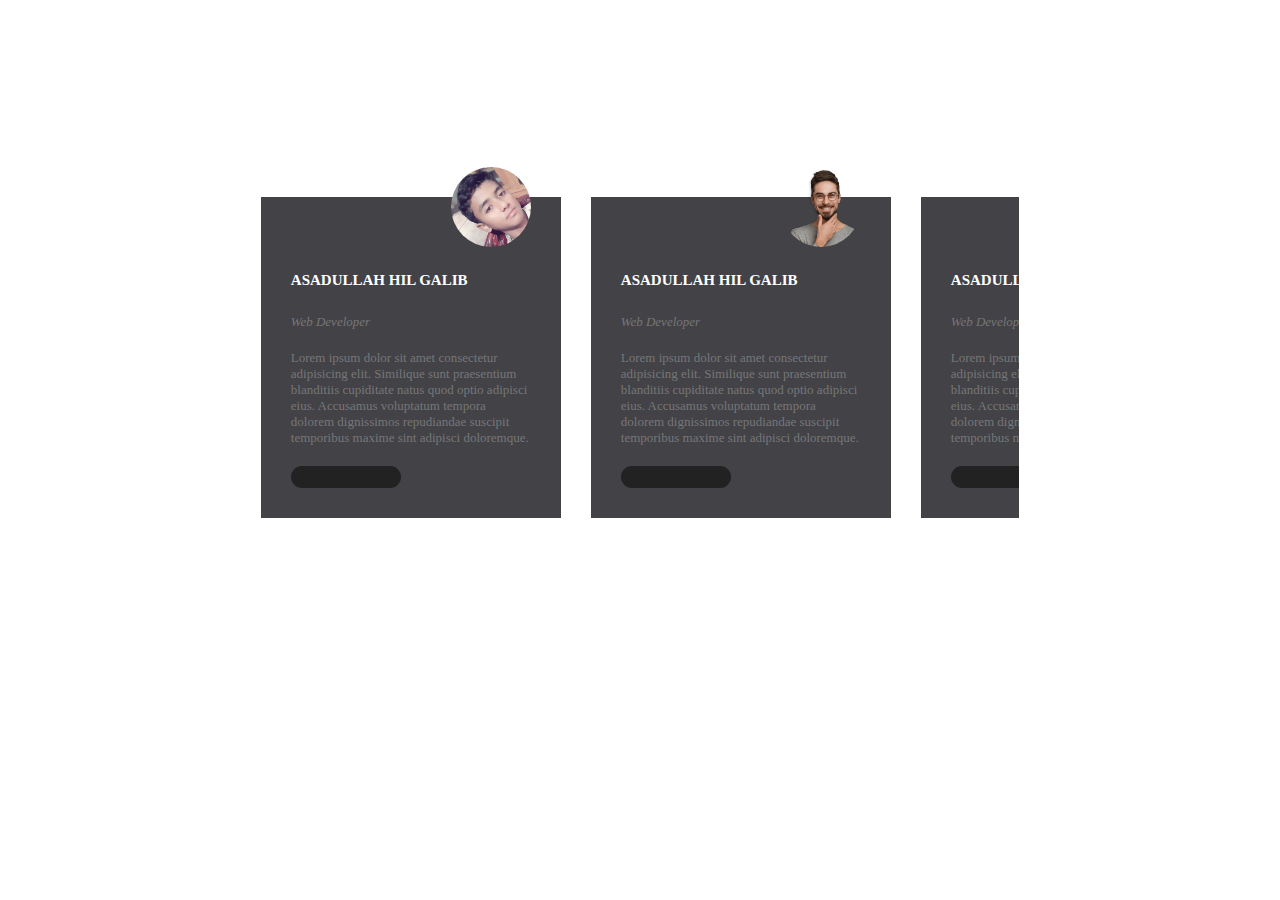
<file: my slider/index.html>
<!DOCTYPE html>
<html lang="en">
<head>
    <meta charset="UTF-8">
    <meta http-equiv="X-UA-Compatible" content="IE=edge">
    <meta name="viewport" content="width=device-width, initial-scale=1.0">
    <title>Document</title>
    <link rel="stylesheet" href="style.css">
</head>
<body>
      <!-- Testimonisl Section -->
                         <!-- TESTIMONIAL TITLE -->
                         <div class="section_title">
                            <h2 style="color: #fff; margin-top: 50px;">Recommendations</h2>
                        </div>
                        <div class="swiper-container mySwiper" style="margin-top: 20px;">
                           <div class="swiper-wrapper">
                           <div class="swiper-slide">
                               <div class="card">
                                   <div class="card_img">
                                       <img src="./images/face_1.jpg" alt="">
                                   </div>
                                   <div class="card_body">
                                       <h4 class="name">Asadullah Hil Galib</h4>
                                       <span class="profession">Web Developer</span>
                                       <p class="info">Lorem ipsum dolor sit amet consectetur adipisicing elit. Similique sunt praesentium blanditiis cupiditate natus quod optio adipisci eius. Accusamus voluptatum tempora dolorem dignissimos repudiandae suscipit temporibus maxime sint adipisci doloremque.</p>
                                     <div>
                                       <div class="rating">
                                           <span class="rated"><i class="fas fa-star"></i></span>
                                           <span class="rated"><i class="fas fa-star"></i></span>
                                           <span class="rated"><i class="fas fa-star"></i></span>
                                           <span class="rated"><i class="fas fa-star"></i></span>
                                           <span class="un_rated"><i class="fas fa-star"></i></span>
                                       </div>
                                     </div>
                                   </div>
                               </div>
                           </div>
                           <div class="swiper-slide">
                               <div class="card">
                                   <div class="card_img">
                                       <img src="./images/face-2.png" alt="">
                                   </div>
                                   <div class="card_body">
                                       <h4 class="name">Asadullah Hil Galib</h4>
                                       <span class="profession">Web Developer</span>
                                       <p class="info">Lorem ipsum dolor sit amet consectetur adipisicing elit. Similique sunt praesentium blanditiis cupiditate natus quod optio adipisci eius. Accusamus voluptatum tempora dolorem dignissimos repudiandae suscipit temporibus maxime sint adipisci doloremque.</p>
                                     <div>
                                       <div class="rating">
                                           <span class="rated"><i class="fas fa-star"></i></span>
                                           <span class="rated"><i class="fas fa-star"></i></span>
                                           <span class="rated"><i class="fas fa-star"></i></span>
                                           <span class="rated"><i class="fas fa-star"></i></span>
                                           <span class="un_rated"><i class="fas fa-star"></i></span>
                                       </div>
                                     </div>
                                   </div>
                               </div>
                           </div>
                           <div class="swiper-slide">
                               <div class="card">
                                   <div class="card_img">
                                       <img src="./images/face-2.jpg" alt="">
                                   </div>
                                   <div class="card_body">
                                       <h4 class="name">Asadullah Hil Galib</h4>
                                       <span class="profession">Web Developer</span>
                                       <p class="info">Lorem ipsum dolor sit amet consectetur adipisicing elit. Similique sunt praesentium blanditiis cupiditate natus quod optio adipisci eius. Accusamus voluptatum tempora dolorem dignissimos repudiandae suscipit temporibus maxime sint adipisci doloremque.</p>
                                     <div>
                                       <div class="rating">
                                           <span class="rated"><i class="fas fa-star"></i></span>
                                           <span class="rated"><i class="fas fa-star"></i></span>
                                           <span class="rated"><i class="fas fa-star"></i></span>
                                           <span class="rated"><i class="fas fa-star"></i></span>
                                           <span class="un_rated"><i class="fas fa-star"></i></span>
                                       </div>
                                     </div>
                                   </div>
                               </div>
                           </div>
                           <div class="swiper-slide">
                               <div class="card">
                                   <div class="card_img">
                                       <img src="./images/face-3.jpg" alt="">
                                   </div>
                                   <div class="card_body">
                                       <h4 class="name">Asadullah Hil Galib</h4>
                                       <span class="profession">Web Developer</span>
                                       <p class="info">Lorem ipsum dolor sit amet consectetur adipisicing elit. Similique sunt praesentium blanditiis cupiditate natus quod optio adipisci eius. Accusamus voluptatum tempora dolorem dignissimos repudiandae suscipit temporibus maxime sint adipisci doloremque.</p>
                                     <div>
                                       <div class="rating">
                                           <span class="rated"><i class="fas fa-star"></i></span>
                                           <span class="rated"><i class="fas fa-star"></i></span>
                                           <span class="rated"><i class="fas fa-star"></i></span>
                                           <span class="rated"><i class="fas fa-star"></i></span>
                                           <span class="un_rated"><i class="fas fa-star"></i></span>
                                       </div>
                                     </div>
                                   </div>
                               </div>
                           </div>
                           <div class="swiper-slide">
                               <div class="card">
                                   <div class="card_img">
                                       <img src="./images/face-2.png" alt="">
                                   </div>
                                   <div class="card_body">
                                       <h4 class="name">Asadullah Hil Galib</h4>
                                       <span class="profession">Web Developer</span>
                                       <p class="info">Lorem ipsum dolor sit amet consectetur adipisicing elit. Similique sunt praesentium blanditiis cupiditate natus quod optio adipisci eius. Accusamus voluptatum tempora dolorem dignissimos repudiandae suscipit temporibus maxime sint adipisci doloremque.</p>
                                     <div>
                                       <div class="rating">
                                           <span class="rated"><i class="fas fa-star"></i></span>
                                           <span class="rated"><i class="fas fa-star"></i></span>
                                           <span class="rated"><i class="fas fa-star"></i></span>
                                           <span class="rated"><i class="fas fa-star"></i></span>
                                           <span class="un_rated"><i class="fas fa-star"></i></span>
                                       </div>
                                     </div>
                                   </div>
                               </div>
                           </div>
                           <div class="swiper-slide">
                               <div class="card">
                                   <div class="card_img">
                                       <img src="./images/face-4.jpg" alt="">
                                   </div>
                                   <div class="card_body">
                                       <h4 class="name">Asadullah Hil Galib</h4>
                                       <span class="profession">Web Developer</span>
                                       <p class="info">Lorem ipsum dolor sit amet consectetur adipisicing elit. Similique sunt praesentium blanditiis cupiditate natus quod optio adipisci eius. Accusamus voluptatum tempora dolorem dignissimos repudiandae suscipit temporibus maxime sint adipisci doloremque.</p>
                                     <div>
                                       <div class="rating">
                                           <span class="rated"><i class="fas fa-star"></i></span>
                                           <span class="rated"><i class="fas fa-star"></i></span>
                                           <span class="rated"><i class="fas fa-star"></i></span>
                                           <span class="rated"><i class="fas fa-star"></i></span>
                                           <span class="un_rated"><i class="fas fa-star"></i></span>
                                       </div>
                                     </div>
                                   </div>
                               </div>
                           </div>
                           <div class="swiper-slide">
                               <div class="card">
                                   <div class="card_img">
                                       <img src="./images/face-3.jpg" alt="">
                                   </div>
                                   <div class="card_body">
                                       <h4 class="name">Asadullah Hil Galib</h4>
                                       <span class="profession">Web Developer</span>
                                       <p class="info">Lorem ipsum dolor sit amet consectetur adipisicing elit. Similique sunt praesentium blanditiis cupiditate natus quod optio adipisci eius. Accusamus voluptatum tempora dolorem dignissimos repudiandae suscipit temporibus maxime sint adipisci doloremque.</p>
                                     <div>
                                       <div class="rating">
                                           <span class="rated"><i class="fas fa-star"></i></span>
                                           <span class="rated"><i class="fas fa-star"></i></span>
                                           <span class="rated"><i class="fas fa-star"></i></span>
                                           <span class="rated"><i class="fas fa-star"></i></span>
                                           <span class="un_rated"><i class="fas fa-star"></i></span>
                                       </div>
                                     </div>
                                   </div>
                               </div>
                           </div>
                           <div class="swiper-slide">
                               <div class="card">
                                   <div class="card_img">
                                       <img src="./images/face-2.jpg" alt="">
                                   </div>
                                   <div class="card_body">
                                       <h4 class="name">Asadullah Hil Galib</h4>
                                       <span class="profession">Web Developer</span>
                                       <p class="info">Lorem ipsum dolor sit amet consectetur adipisicing elit. Similique sunt praesentium blanditiis cupiditate natus quod optio adipisci eius. Accusamus voluptatum tempora dolorem dignissimos repudiandae suscipit temporibus maxime sint adipisci doloremque.</p>
                                     <div>
                                       <div class="rating">
                                           <span class="rated"><i class="fas fa-star"></i></span>
                                           <span class="rated"><i class="fas fa-star"></i></span>
                                           <span class="rated"><i class="fas fa-star"></i></span>
                                           <span class="rated"><i class="fas fa-star"></i></span>
                                           <span class="un_rated"><i class="fas fa-star"></i></span>
                                       </div>
                                     </div>
                                   </div>
                               </div>
                           </div>
                           <div class="swiper-slide">
                               <div class="card">
                                   <div class="card_img">
                                       <img src="./images/face-1.jpg" alt="">
                                   </div>
                                   <div class="card_body">
                                       <h4 class="name">Asadullah Hil Galib</h4>
                                       <span class="profession">Web Developer</span>
                                       <p class="info">Lorem ipsum dolor sit amet consectetur adipisicing elit. Similique sunt praesentium blanditiis cupiditate natus quod optio adipisci eius. Accusamus voluptatum tempora dolorem dignissimos repudiandae suscipit temporibus maxime sint adipisci doloremque.</p>
                                     <div>
                                       <div class="rating">
                                           <span class="rated"><i class="fas fa-star"></i></span>
                                           <span class="rated"><i class="fas fa-star"></i></span>
                                           <span class="rated"><i class="fas fa-star"></i></span>
                                           <span class="rated"><i class="fas fa-star"></i></span>
                                           <span class="un_rated"><i class="fas fa-star"></i></span>
                                       </div>
                                     </div>
                                   </div>
                               </div>
                           </div>
                           </div>
                           <div class="swiper-pagination"></div>
                       </div>

                       <script src="https://unpkg.com/swiper/swiper-bundle.min.js"></script>
                       <script src="app.js"></script>
</body>
</html>
</file>
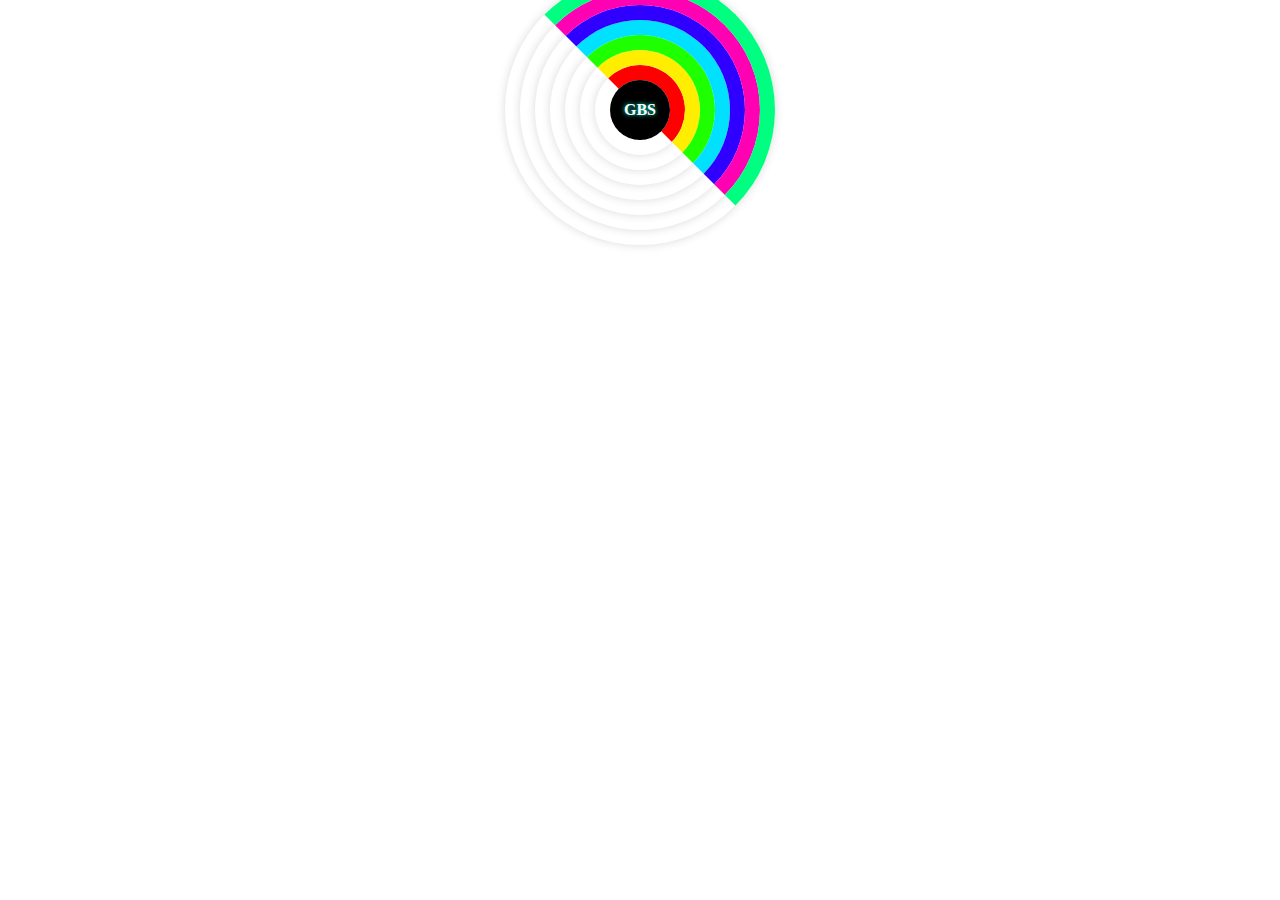
<file: my-box/index.html>
<!DOCTYPE html>
<html lang="en">
<head>
    <meta charset="UTF-8">
    <meta http-equiv="X-UA-Compatible" content="IE=edge">
    <meta name="viewport" content="width=device-width, initial-scale=1.0">
    <title>Document</title>
    <link rel="stylesheet" href="style.css">
</head>
<body>
        <div class="my-box">
             <ul>
                 <li></li>
                 <li></li>
                 <li></li>
                 <li></li>
                 <li></li>
                 <li></li>
                 <li></li>
             </ul>
        </div>
        <div class="hello"></div>
</body>
</html>
</file>
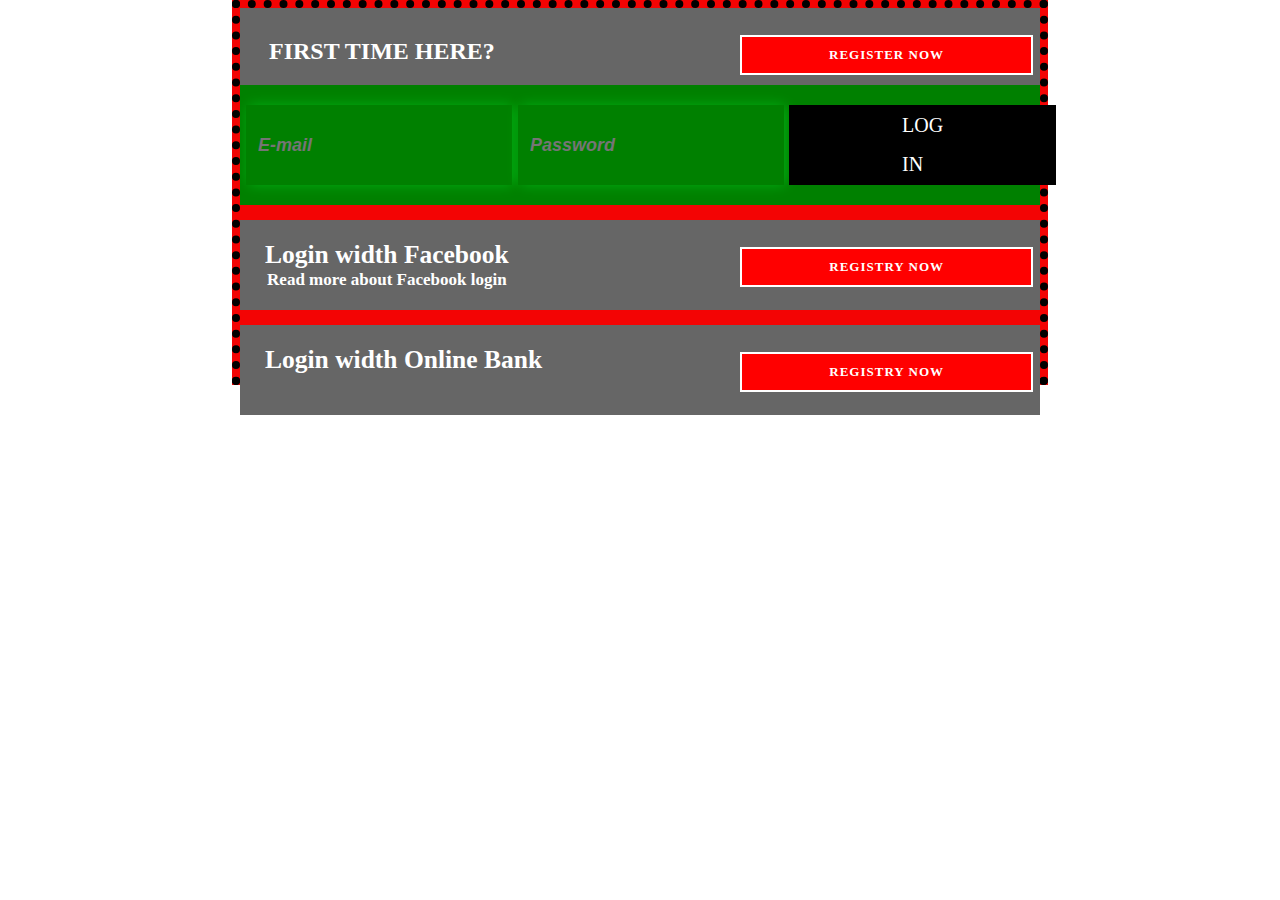
<file: my-demo/8-12-2020/index.html>
<!DOCTYPE html>
<html lang="en">
<head>
    <meta charset="UTF-8">
    <meta name="viewport" content="width=device-width, initial-scale=1.0">
    <title>Document</title>
    <link rel="stylesheet" href="style.css">
</head>
<body>

         <div class="full-form">
		     <div class="-full-form-header-style">
			     <div class="header-style-left float-left">
				  <h2>First time here?</h2>
				 </div>
			     <div class="header-style-right float-right"><a  href="#" class="btn-a">register now</a> </div>
			 </div>
             <div class="full-form-login-style">
			 
			  <input type="email" placeholder="E-mail">
			  <input type="password" placeholder="Password">
			  
			  <a href="#" class="login-button">LOG IN</a>
			 </div>
             <div class="full-form-facebook-login-style">
			   <div class="facebook-login-style-left float-left">
			    <h2>Login width Facebook</h2>
				<h4>Read more about Facebook login</h4>
			    </div>
			   <div class="facebook-login-style-right float-right">
			   <a href="#" class="btn-a">Registry Now</a>
			   </div>
               </div>
			                <div class="full-form-online-bank">
			 <div class="full-form-facebook-login-style">
			   <div class="facebook-login-style-left float-left">
			    <h2>Login width Online Bank</h2>
			    </div>
			   <div class="facebook-login-style-right float-right">
			   <a href="#" class="btn-a">Registry Now</a>
			   </div>
               </div>
			 </div>

			 </div>
			 </div>
		 </div>
       
    
</body>
</html>
</file>
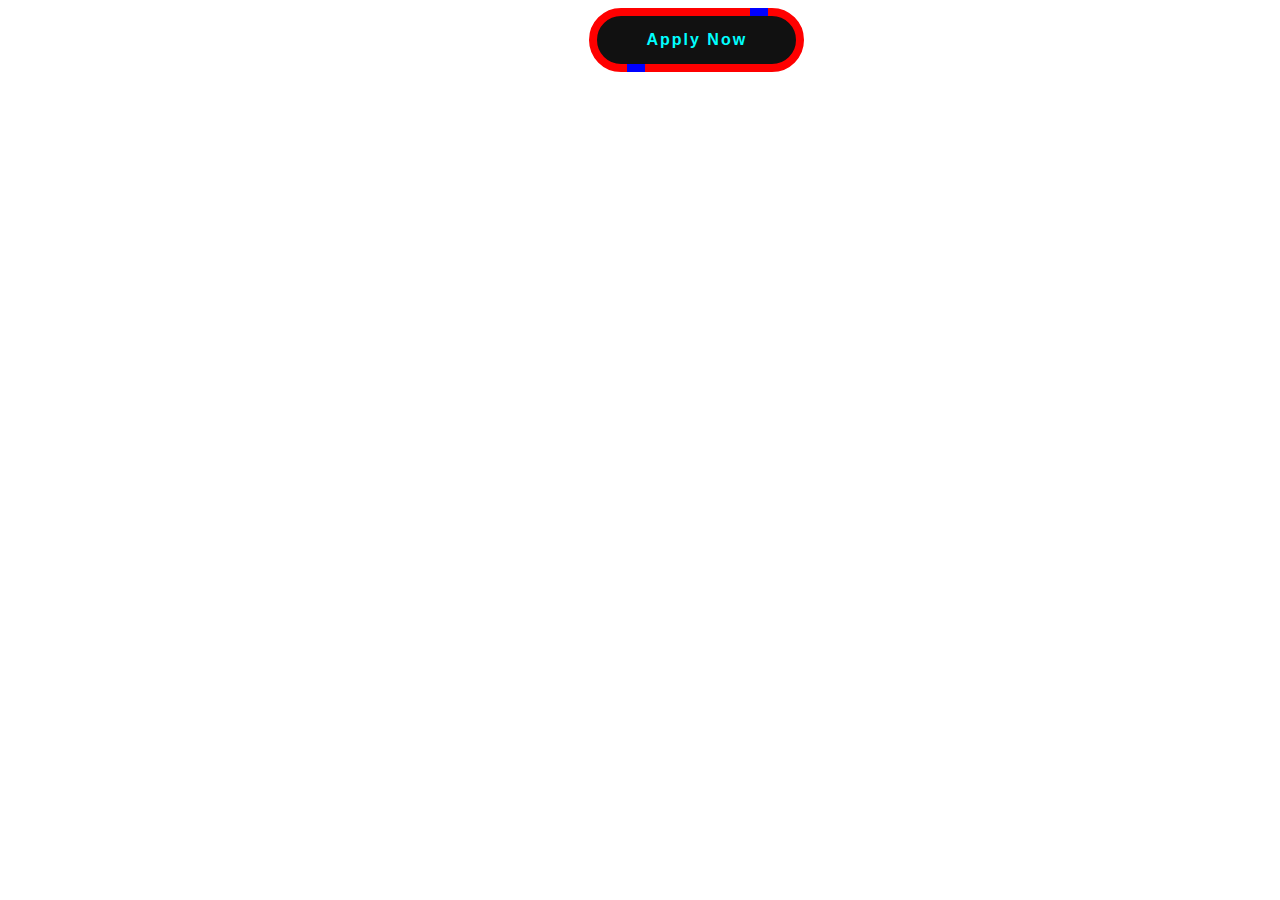
<file: my-demo/button-33/index.html>
<!DOCTYPE html>
<html lang="en">
<head>
    <meta charset="UTF-8">
    <meta name="viewport" content="width=device-width, initial-scale=1.0">
    <title>Button</title>
    <link rel="stylesheet" href="style.css">
</head>
<body>
       <button disabled="disabled">Apply Now</button>
</body>
</html>
</file>
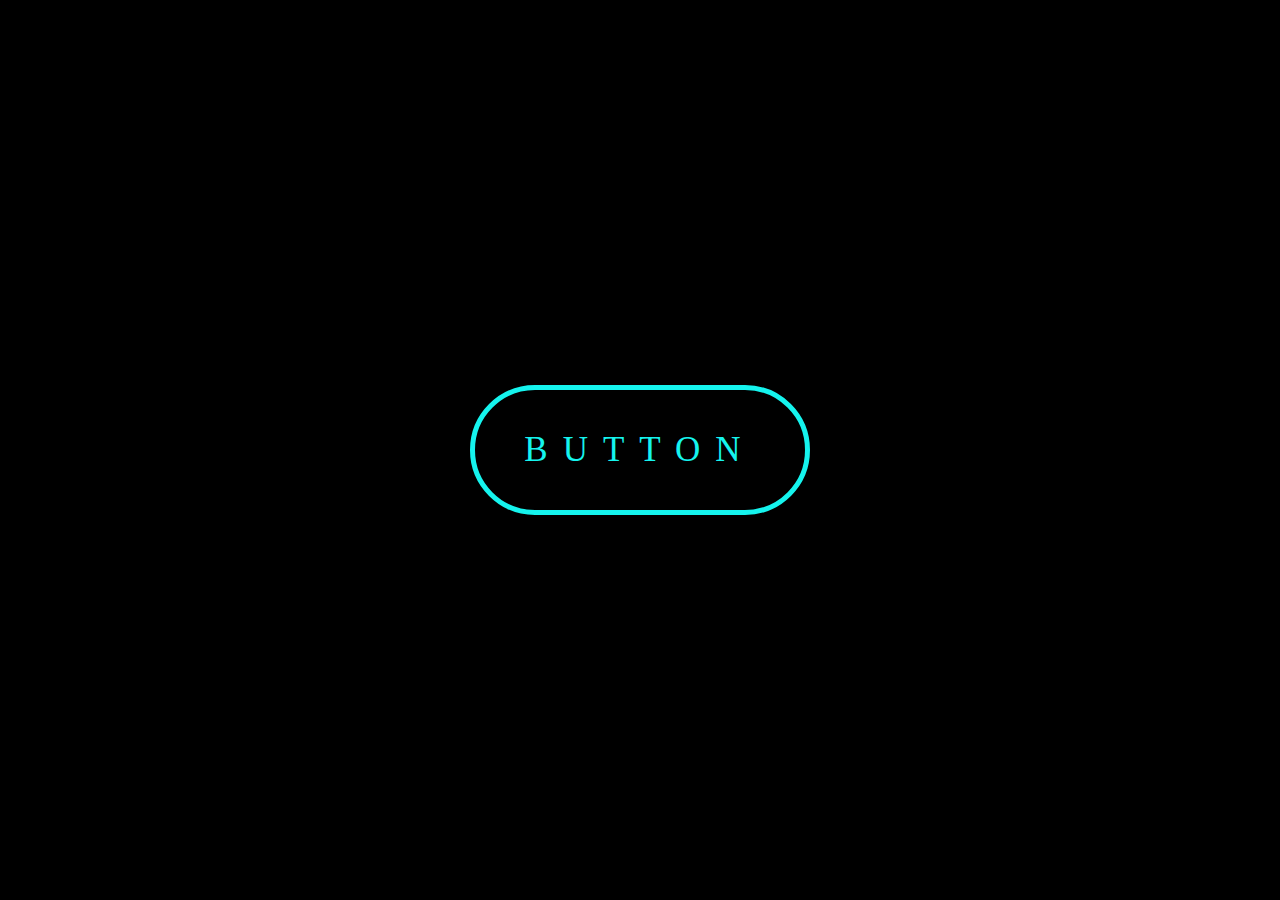
<file: my-demo/button/button.html>
<!DOCTYPE html>
<html lang="en">
<head>
    <meta charset="UTF-8">
    <meta name="viewport" content="width=device-width, initial-scale=1.0">
    <title>Document</title>
    <link rel="stylesheet" href=".//button.css">
</head>
<body>
    <div class="container">
        <div class="button">
            BUTTON
        </div>
    </div>
    <div class="container-2">
           <div class="button-2">
               BUTTON-2
           </div>
    </div>
    
</body>
</html>
</file>
<file: my-box/style.css>
*{
    margin: 0;
    padding: 0;
}
.my-box{
    position: absolute;
    top: -10%;
    left: 50%;
    transform: translate(-50%,-50%);
}
ul{
    padding:0 ;
    margin: 0;
    position: relative;
    width: 400px;
    height: 400px;

}
ul::after {
	content: "GBS";
	position: absolute;
	top: 370px;
	left: 170px;
	background: rgb(0, 0, 0);
	width: 60px;
	height: 60px;
	color: white;
	text-align: center;
	line-height: 60px;
	border-radius: 50%;
	font-weight: bold;
	text-shadow: 0px 0 4px #00ffdb;
    animation: animated2 4s infinite alternate;
}
@keyframes animated2{
     0%{
         font-size: 30px;
         color: red;
    }
     50%{
         font-size: 25px;
         color: yellow;
        }
     100%{
         font-size: 20px;
         color: rgb(255, 255, 255);
        }
}
ul li{
    list-style: none;
    border-radius: 50%;
    border: 15px solid #000;
    position: absolute;
    top: 100%;
    left: 50%;
    border-bottom-color: transparent !important;
    border-left-color: transparent !important;
    box-shadow: 0 0 10px rgba(0, 0, 0, .15);
    animation: animated 3s infinite ;
    transform: translate(-50%,-50%);
}
ul li:nth-child(1){
    width: 60px;
    height: 60px;
    border-color: rgb(255, 0, 0);
    animation-delay: .3s;
    position: relative;
    overflow: hidden;
}

ul li:nth-child(2){
    width: 90px;
    height: 90px;
    border-color: rgb(255, 238, 0);
    animation-delay: .5s;
}
ul li:nth-child(3){
    width: 120px;
    height: 120px;
    border-color: rgb(30, 255, 0);
    animation-delay: .7s;
}
ul li:nth-child(4){
    width: 150px;
    height: 150px;
    border-color: rgb(0, 225, 255);
    animation-delay: .9s;
}
ul li:nth-child(5){
    width: 180px;
    height: 180px;
    border-color: rgb(47, 0, 255);
    animation-delay: 1.1s;
}
ul li:nth-child(6){
    width: 210px;
    height: 210px;
    border-color: rgb(255, 0, 179);
    animation-delay: 1.3s;
}
ul li:nth-child(7){
    width: 240px;
    height: 240px;
    border-color: rgb(0, 255, 128);
    animation-delay: 1.5s;
}


@keyframes animated{
    0%{
        transform: translate(-50%,-50%) rotate(-0deg);
    }
    100%{
        transform: translate(-50%,-50%) rotate(360deg);
    }
}
.hello{
    margin-top: 40px;
}
</file>
<file: my-demo/8-12-2020/style.css>
*{
	margin:0;
	padding:0;
}
.clearfix{
	content:"";
	display:block;
	clear:both;
	
}
.float-left{
	float:left;
}
.float-right{
	float:right;
}




         /*     Main Style CSS    */
		 
		 
.full-form {
    width: 800px;
    height: 349px;
    padding-bottom: 20px;
    border: 8px dotted black;
    margin: auto;
    background: #f30404;
}
.-full-form-header-style {
    background: #666;
    width: 100%;
    height: 78px;
}
.-full-form-header-style h2 {
    line-height: 87px;
    margin-left: 29px;
    color: white;
    text-transform: uppercase;
}
.btn-a {
    margin-right: 7px;
    border: 2px solid white;
    display: inline-block;
    text-align: center;
    color: white;
    text-decoration: none;
    padding: 10px 87px;
    margin-top: 27px;
    text-transform: uppercase;
    font-size: 13px;
    font-weight: 800;
    letter-spacing: 1px;
    background: red;
	transition:.5s
}

.btn-a:focus{
box-shadow: 1px 1px 10px 4px #b4b4b4c4;
color:red;
background:black;
}



.full-form-login-style {
    display: inline-flex;
	padding:20px 0;
	background:green;
	margin-top:-10px;
	width:100%;
}
input {
    font-size: 18px;
    padding: 10px 12px;
    display: block;
    border: 0;
    margin-left: 6px;
    background: green;
    color: #111;
    font-weight: 900;
    font-style: italic;
    box-shadow: 2px 0px 13px -1px #00ff3466;
}
.login-button {
    font-size: 20px;
    text-decoration: none;
    color: white;
    display: inline-block;
    padding: 1px 113px;
    line-height: 39px;
    background: black;
    margin-left: 5px;
	transition:.5s;
}
.login-button:focus{
	background:red;
}
.full-form-facebook-login-style {
    background: #666;
    width: 100%;
    height: 90px;
	margin-top:15px;
}	
.facebook-login-style-left.float-left {
    text-align: center;
    margin-left: 25px;
    margin-top: 20px;
    color: white;
    font-size: 17px;
}




















}
</file>
<file: my-demo/button-33/style.css>
button {
    margin-left: 46%;
    padding: 15px 49px;
    font-size: 16px;
    font-weight: 800;
    color: aqua;
    letter-spacing: 2px;
    background: #111;
    border: 8px solid red;
    border-radius: 50px;
    position: relative;
    cursor: pointer;
}

button::after {
    content: "";
    position: absolute;
    top: -8px;
    right: 28px;
    width: 18px;
    height: 8px;
    background: blue;
    transition: .5s ease-in-out;
}
button::before {
    content: "";
    position: absolute;
    left: 30px;
    bottom: -8px;
    width: 18px;
    height: 8px;
    background: blue;
    transition: .5s ease-in-out;
}
button:hover::after{
    right: 160px;
}
button:hover::before{
    left: 160px;
}
</file>
<file: my-demo/button/button.css>
body{
    margin: 0;
    padding: 0;
    background: #000000;
}
.container{
    position: absolute;
    top: 50%;
    left: 50%;
    transform: translate(-50%,-50%);

}
.button{
  
    position: relative;
    width: 250px;
    padding: 40px;
    text-align: center;
    color:#15f4ee;
    font-weight: 400;
    font-family: poppins;
    font-size: 35px;
    border: 5px solid #15f4ee;
    letter-spacing: 15px;
    border-radius: 100px;
    cursor: pointer;
    transition: 1s;

}
.button:hover{
    box-shadow: 0 5px 50px 0 inset, 0 5px 50px 0;
                0 5px 50px 0 inset, 0 5px 50px 0;
}
</file>
<file: my slider/style.css>
/* TESTIMONIAL SECTION DESIGNE */
.swiper-container{
    width: 60%;
    margin: auto;
    overflow: hidden;
    padding: 100px 0;
}
.swiper-wrapper{
    display: flex;
}
.swiper-slide{
    width: 30%;
    min-width: 300px;
    background: #424247;
}
.swiper-slide .card{
    position: relative;
    padding-top: 20px;
}
.swiper-slide .card .card_img{
    width: 80px;
    height: 80px;
    border-radius: 50%;
    overflow: hidden;
    position: absolute;
    top: -30px;
    right: 10%;

}
.swiper-slide .card .card_img img{
    max-width: 120%;
}
.swiper-slide .card .card_body{
    /* margin-top: 50px; */
    padding: 30px;
}
.swiper-slide .card .card_body .name{
    font-size: 15px;
    text-transform: uppercase;
    padding: 5px 0;
    color: #fff;
}
.swiper-slide .card .card_body .profession{
    font-size: 13px;
    font-style: italic;
    display: block;
    color: #777;
}
.swiper-slide .card .card_body .info{
    font-size: 13px;
    padding: 7px 0;
    color: #777;
}
.swiper-slide .card .card_body .rating{
    display: block;
    background: #222;
    width: 110px;
    text-align: center;
    padding-top: 2px;
    padding-bottom: 2px;
    border-radius: 50px;
}
.swiper-slide .card .card_body .rating span{
    font-size: 10px;
    margin: 0 1px;
}
.swiper-slide .card .card_body .rating .rated{
    color: yellow;
}
.swiper-slide .card .card_body .rating .un_rated{
    color: #777;
    
}
</file>
